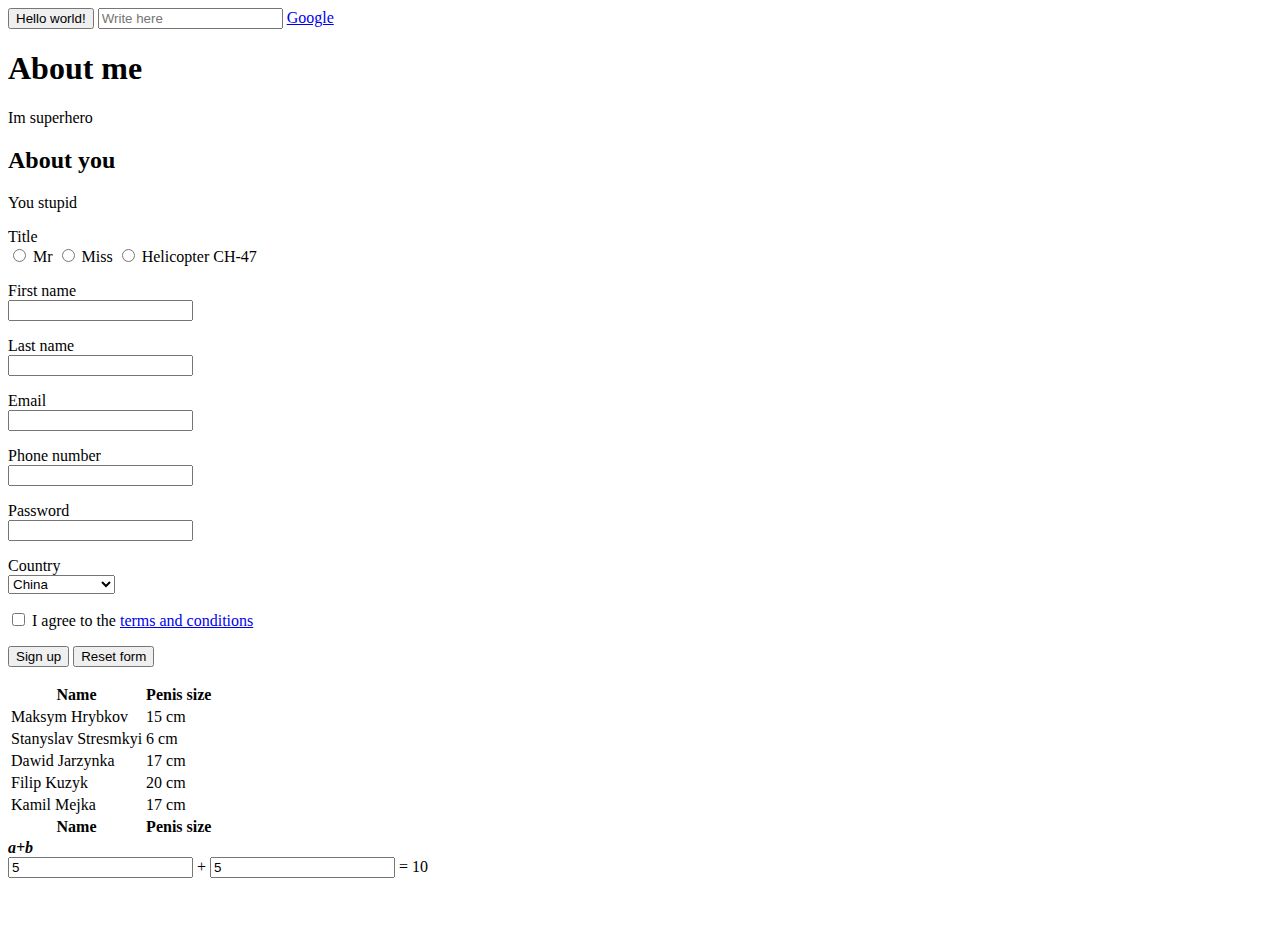
<file: SLIVA/bin/Debug/wwwroot/html/index.htm>
<!DOCTYPE html>

<html>

<body>
<button>
Hello world! 
</button>
<input type="text" placeholder="Write here">
<a href="https://www.google.com">Google</a>
<main>
<h1>About me</h1>
<p>Im superhero</p>
</main>
<aside>
<h2>About you</h2>
<p>You stupid</p>
</aside>
<form action="/signup" method="post">
      <p>
            <label>Title</label><br>
            <label>
            <input type="radio" name="title" value="Mr">
            Mr
            </label>
            <label>
            <input type="radio" name="title" value="Miss">
            Miss
            </label>
            <label>
            <input type="radio" name="title" value="Helicopter CH-47">
            Helicopter CH-47
            </label>
      </p>
      <p>
            <label>First name</label><br>
            <input type="text" name="firstname">
      </p>
      <p>
            <label>Last name</label><br>
            <input type="text" name="lastname">
      </p>
      <p>
            <label>Email</label><br>
            <input type="email" name="email" required>
      </p>
      <p>
            <label>Phone number</label><br>
            <input type="tel" name="phone">
      </p>
      <p>
            <label>Password</label><br>
            <input type="password" name="password">
      </p>
      <p>
            <label>Country</label><br>
            <select>
                  <option>China</option>
                  <option>India</option>
                  <option>Unated States</option>
                  <option>Indonesia</option>
                  <option>Brazil</option>
                  <option>Ukraine</option>
                  <option>Poland</option>
                  <option>Spain</option>
                  <option>Kazakhstan</option>
                  <option>Japan</option>
                  <option>Russia</option>
            </select>
      </p>
      <p>
            <label>
                 <input type="checkbox" value="terms">
                 I agree to the <a href="https://www.linkedin.com/legal/user-agreement">terms and conditions</a>
            </label>
      </p>
      <p>
            <button>Sign up</button>
            <button type="reset">Reset form</button>
      </p>
</form>
      <table>
            <thead>
                  <tr>
                        <th>Name</th>
                        <th>Penis size</th>
                  </tr>
            </thead>
      <tfoot>
            <tr>
                  <th>Name</th>
                  <th>Penis size</th>
            </tr>
      </tfoot>
      <tbody>
            <tr>
                  <td>Maksym Hrybkov</td>
                  <td>15 cm</td>
            </tr>
            <tr>
                  <td>Stanyslav Stresmkyi</td>
                  <td>6 cm</td>
            </tr>
            <tr>
                  <td>Dawid Jarzynka</td>
                  <td>17 cm</td>
            </tr>
            <tr>
                  <td>Filip Kuzyk</td>
                  <td>20 cm</td>
            </tr>
            <tr>
                  <td>Kamil Mejka</td>
                  <td>17 cm</td>
            </tr>
      </tbody>
      </table>

      <thead>
            <tr>
                  <th><em><b>a+b</b></em></th>
            </tr>
      </thead>
      <form oniput="sum.value = perseInt(a.value) + perseInt(b.value)">
            <input type="number" name="a" value="5">
            +
            <input type="number" name="b" value="5">
            =
            <output name="sum">10</output> 
      </form>
      
      <embed src="https://www.youtube.com/watch?v=NPdPnHq2BOs" width="2000" height="50">

</body>

</html>
</file>
